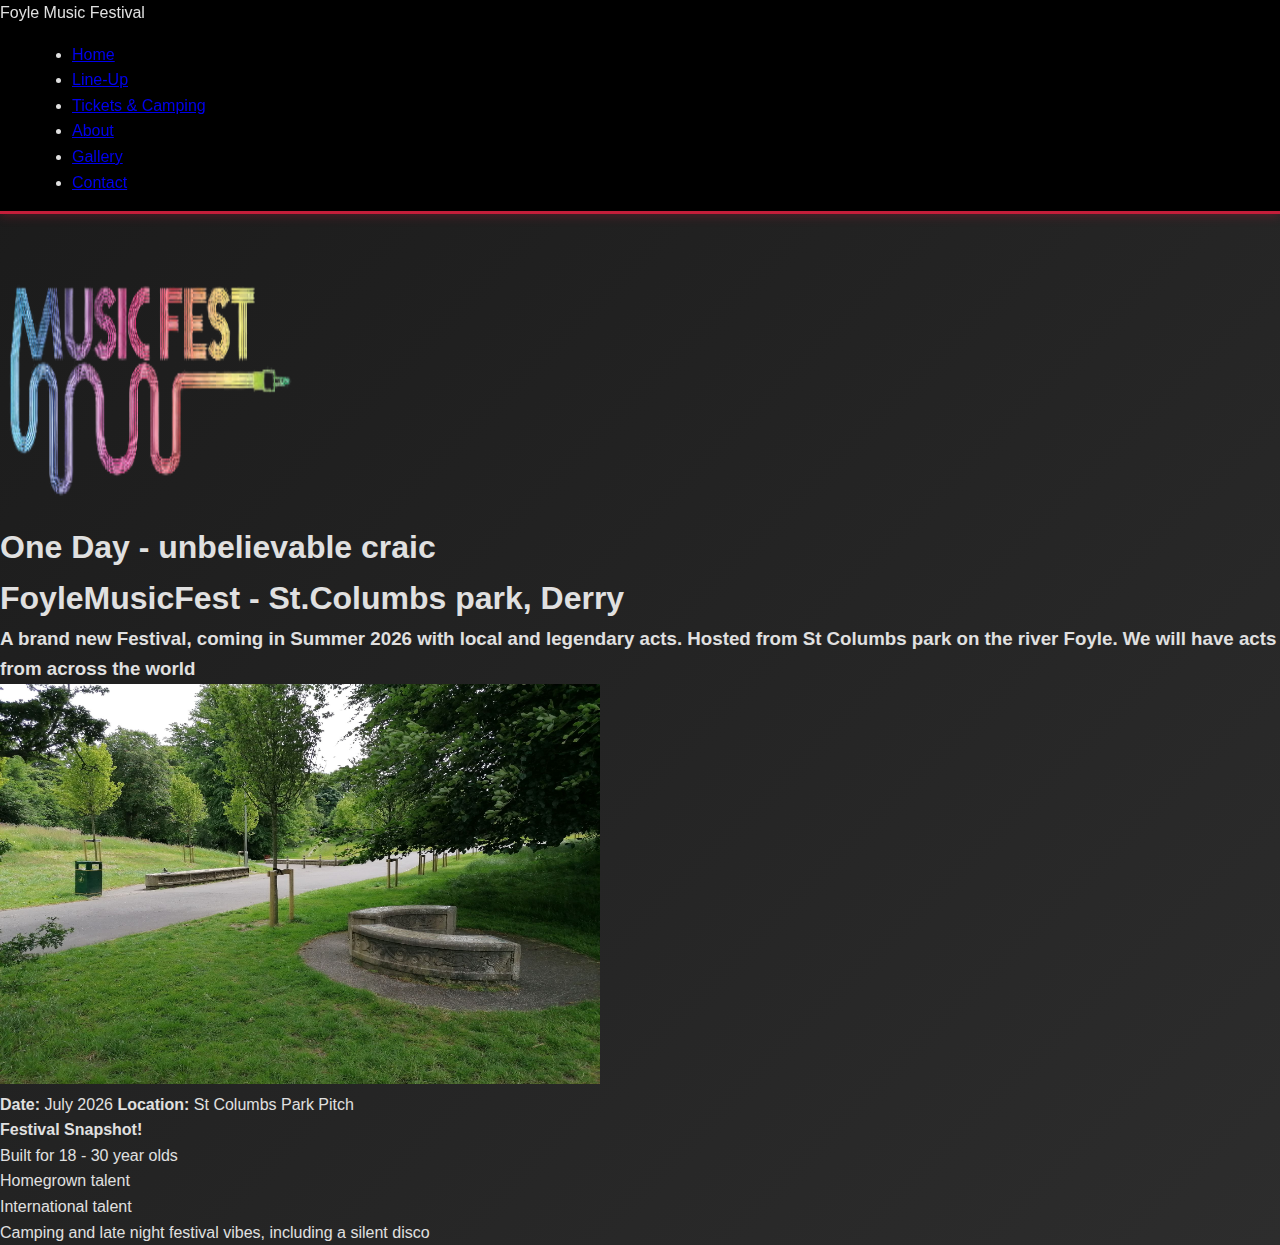
<file: index.html>
<!DOCTYPE html>
<html lang="en">

<head>
    <meta charset="UTF-8">
    <meta name="viewport" content="width=device-width, initial-scale=1.0">
    <title>Foyle Music Festival</title>
    <link rel="stylesheet" href="styles.css">
</head>

<body>

    <header class="site-header">
        <div class="wrapper">
            <div class="brand"> Foyle Music Festival</div>
            <nav class="site-nav">
                <ul>
                    <li><a href="index.html">Home</a></li>
                    <li><a href="lineup.html">Line-Up</a></li>
                    <li><a href="tickets.html">Tickets &amp; Camping</a></li>
                    <li><a href="about.html">About</a></li>
                    <li><a href="gallery.html">Gallery</a></li>
                    <li><a href="contact.html">Contact</a></li>
                </ul>
            </nav>
        </div>
    </header>
    <section class="intro-section">
        <div class="wrapper">
            <img src="images\music-logo.png" alt="Festival banner logo" width="300px" height="300px">
     
        <h1>One Day - unbelievable craic </h1>
        <h1>FoyleMusicFest - St.Columbs park, Derry</h1>
        <h3>A brand new Festival, coming in Summer 2026 with local and legendary acts.
            Hosted from St Columbs park on the river Foyle. We will have acts from
            across the world
        </h3>
        <img src="images\saint-columbs-park-0d-2.jpg" alt="St columbs park, derry" width="600px" height="400px">

        <div class="datelocation">
            <span><strong>Date:</strong> July 2026</span>

            <span><strong>Location:</strong> St Columbs Park Pitch</span>
        </div>

        <div>
            <p><strong> Festival Snapshot!</strong></p>
            <ul>
                <li>Built for 18 - 30 year olds</li>
                <li>Homegrown talent</li>
                <li>International talent</li>
                <li>Camping and late night festival vibes, including a silent disco</li>
            </ul>
        </div>

    </section>
</body>

</html>
</file>
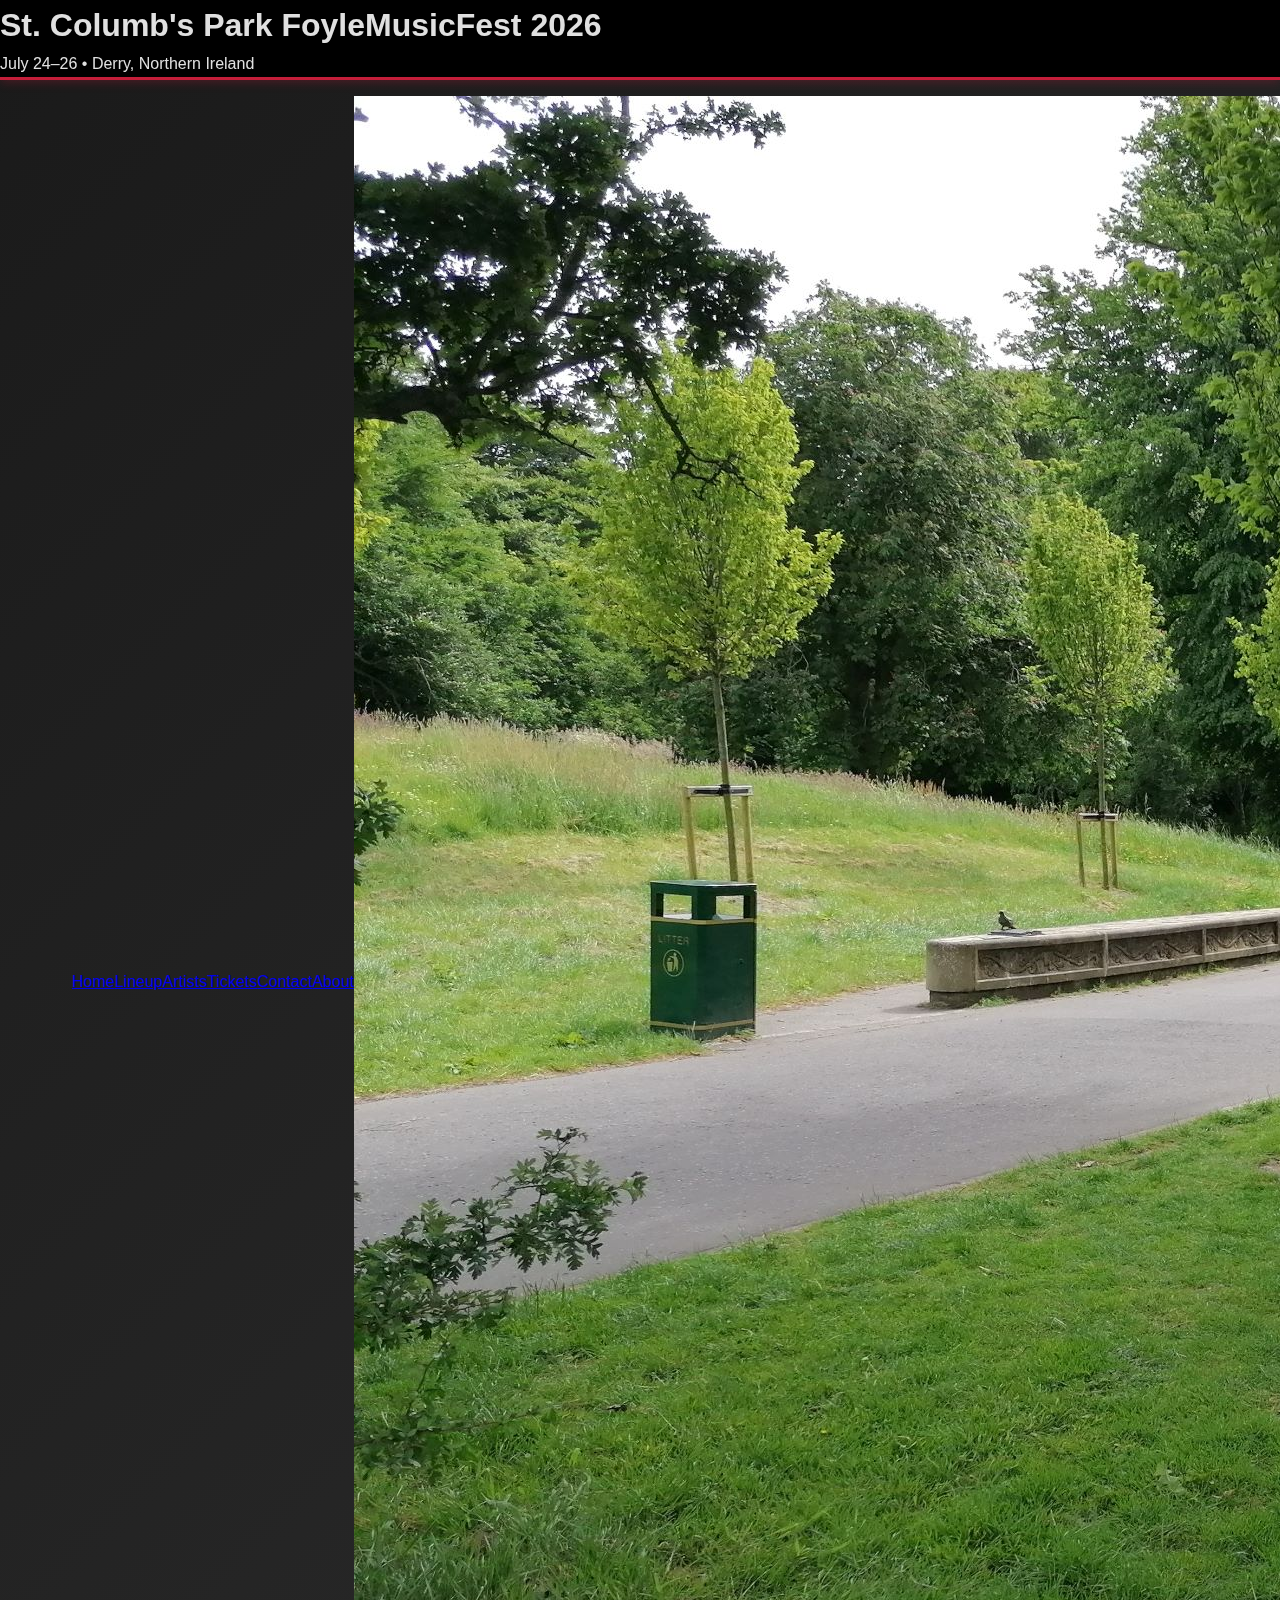
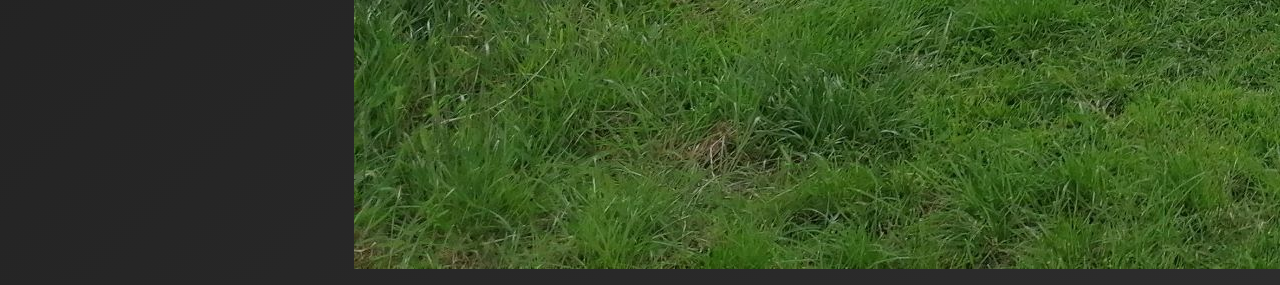
<file: about.html>
<!DOCTYPE html>
<html>
<head>
  <title>St. Columb's Park FoyleMusicFest 2026</title>
  <link rel="stylesheet" href="styles.css">
</head>
<body>

<header>
  <h1>St. Columb's Park FoyleMusicFest 2026</h1>
  <p>July 24–26 • Derry, Northern Ireland</p>
</header>

<nav>
  <a href="MusicFest.HTML">Home</a>
  <a href="lineup.html">Lineup</a>
  <a href="artists.html">Artists</a>
  <a href="tickets.html">Tickets</a>
  <a href="contact.html">Contact</a>
  <a href="about.html">About</a>

<img src="images\saint-columbs-park-0d-2.jpg"

</nav>


</body>
</html>
</file>
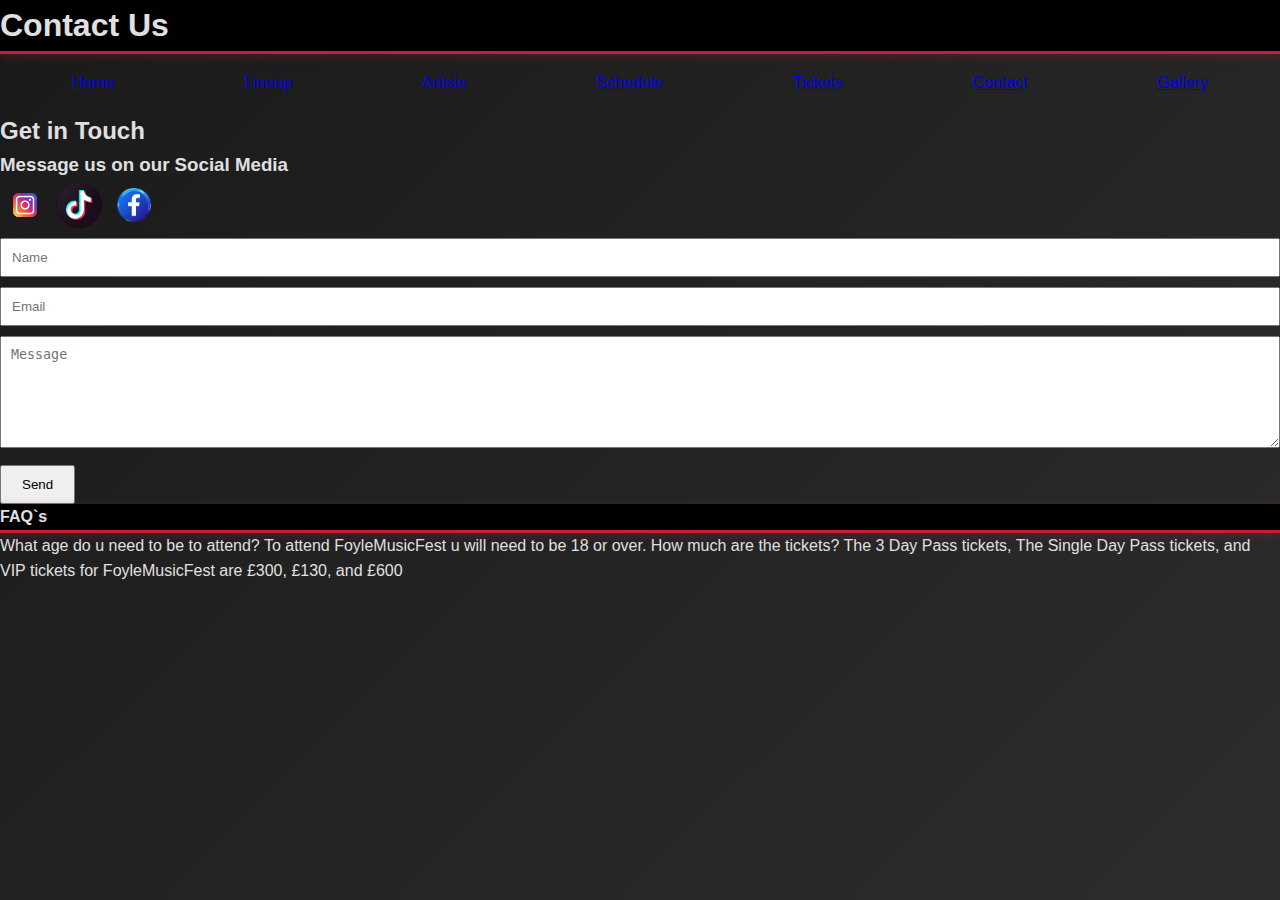
<file: contact.html>
<!DOCTYPE html>
<html lang="en">
<head>
    <meta charset="UTF-8">
    <title>FoyleMusicFest | Contact</title>
    <link rel="stylesheet" href="styles.css">
</head>
<body>

<header><h1>Contact Us</h1></header>

<nav>
    <a href="MusicFest.HTML">Home</a>
    <a href="lineup.html">Lineup</a>
    <a href="artists.html">Artists</a>
    <a href="schedule.html">Schedule</a>
    <a href="tickets.html">Tickets</a>
    <a href="contact.html">Contact</a>
    <a href="gallery.html">Gallery</a>
</nav>

<div class="container">
    <h2>Get in Touch</h2>
    
    <h3>Message us on our Social Media</h3>
    
    <img src=images\pngtree-instagram-icon-collection-png-image_2144995-removebg-preview.png alt=Instagram width="50px" height="50px">

    <img src=images\youtube-live-logo-png-clipart-thumbnail-removebg-preview.png alt=Tiktok width="50px" height="50px">

    <img src=images\6e6d61407e6c42e4e237c1cee702692b-removebg-preview.png alt=Facebook width="50px" height="50px">

    <form>
        <input type="text" placeholder="Name" style="width:100%;padding:10px;margin-bottom:10px;">
        <input type="email" placeholder="Email" style="width:100%;padding:10px;margin-bottom:10px;">
        <textarea placeholder="Message" rows="6" style="width:100%;padding:10px;"></textarea>
        <button style="margin-top:10px;padding:10px 20px;">Send</button>

        <header><h4>FAQ`s</h4></header>
        What age do u need to be to attend?
        To attend FoyleMusicFest u will need to be 18 or over.

        How much are the tickets?
        The 3 Day Pass tickets, The Single Day Pass tickets, and VIP tickets for FoyleMusicFest are £300, £130, and £600




    </form>
</div>

</body>
</html>
</file>
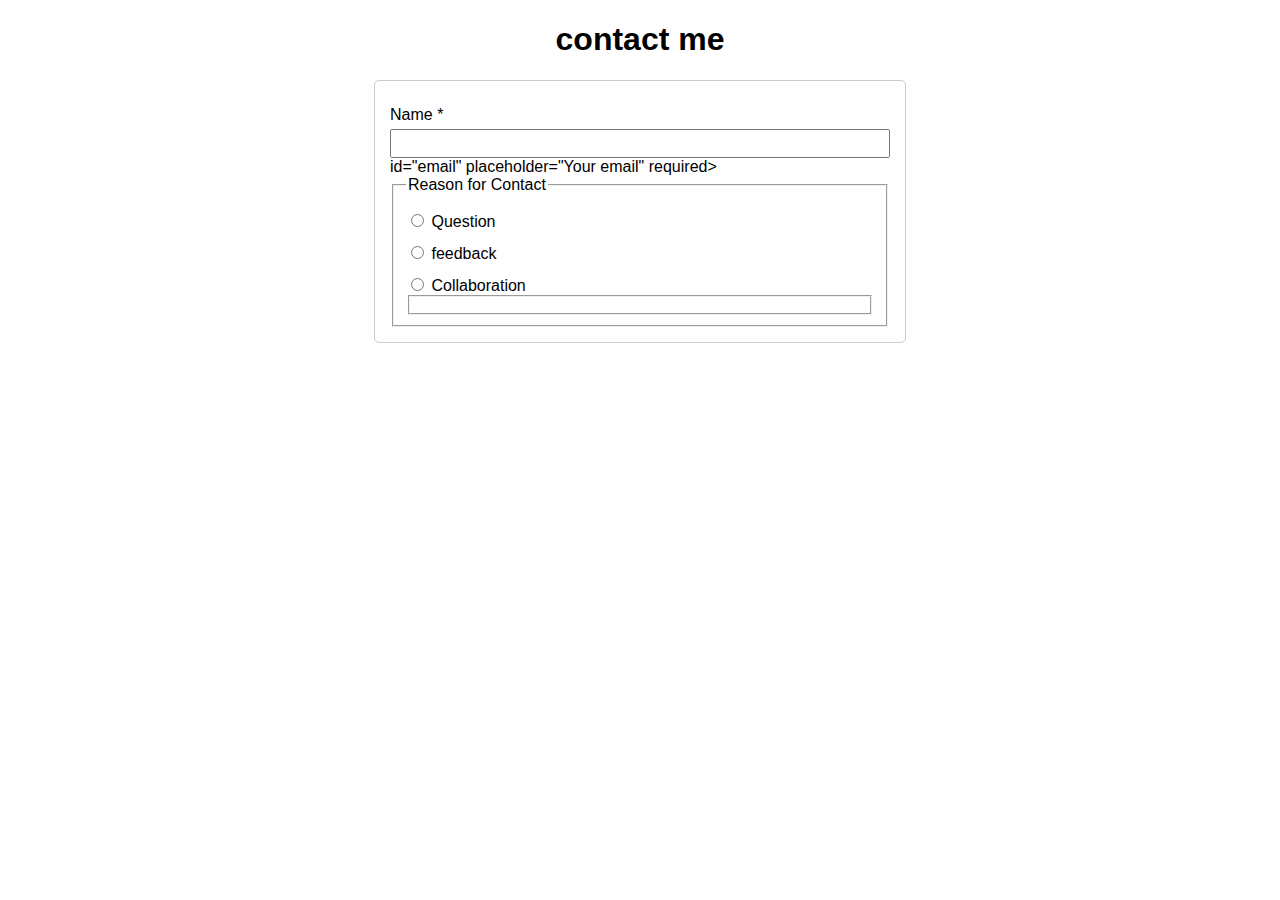
<file: ContactForm.html>
<!DOCTYPE html>
<html lang="en">
<head>
    <meta charset="UTF-8">
    <meta name="viewport" content="width=device-width, initial-scale=1.0">
    <title>Document</title>
</head>

<body>

<h1>contact me</h1>

<form action="#" method="get">

<div>

     <label for="name"> Name *</label>
     
     <input type="text"> id="email" placeholder="Your email" required>

</div>

<fieldset>
    
    <legend> Reason for Contact</legend>
    <label><input type="radio" name="reason" value="question" required> Question </label>
    <label><input type="radio" name="reason" value="feedback" required> feedback </label>
    <label><input type="radio" name="reason" value="collaboration" required> Collaboration </label>

<fieldset>

</form>
<link rel="stylesheet" href="contactform.css">
</body>

</html>
</file>
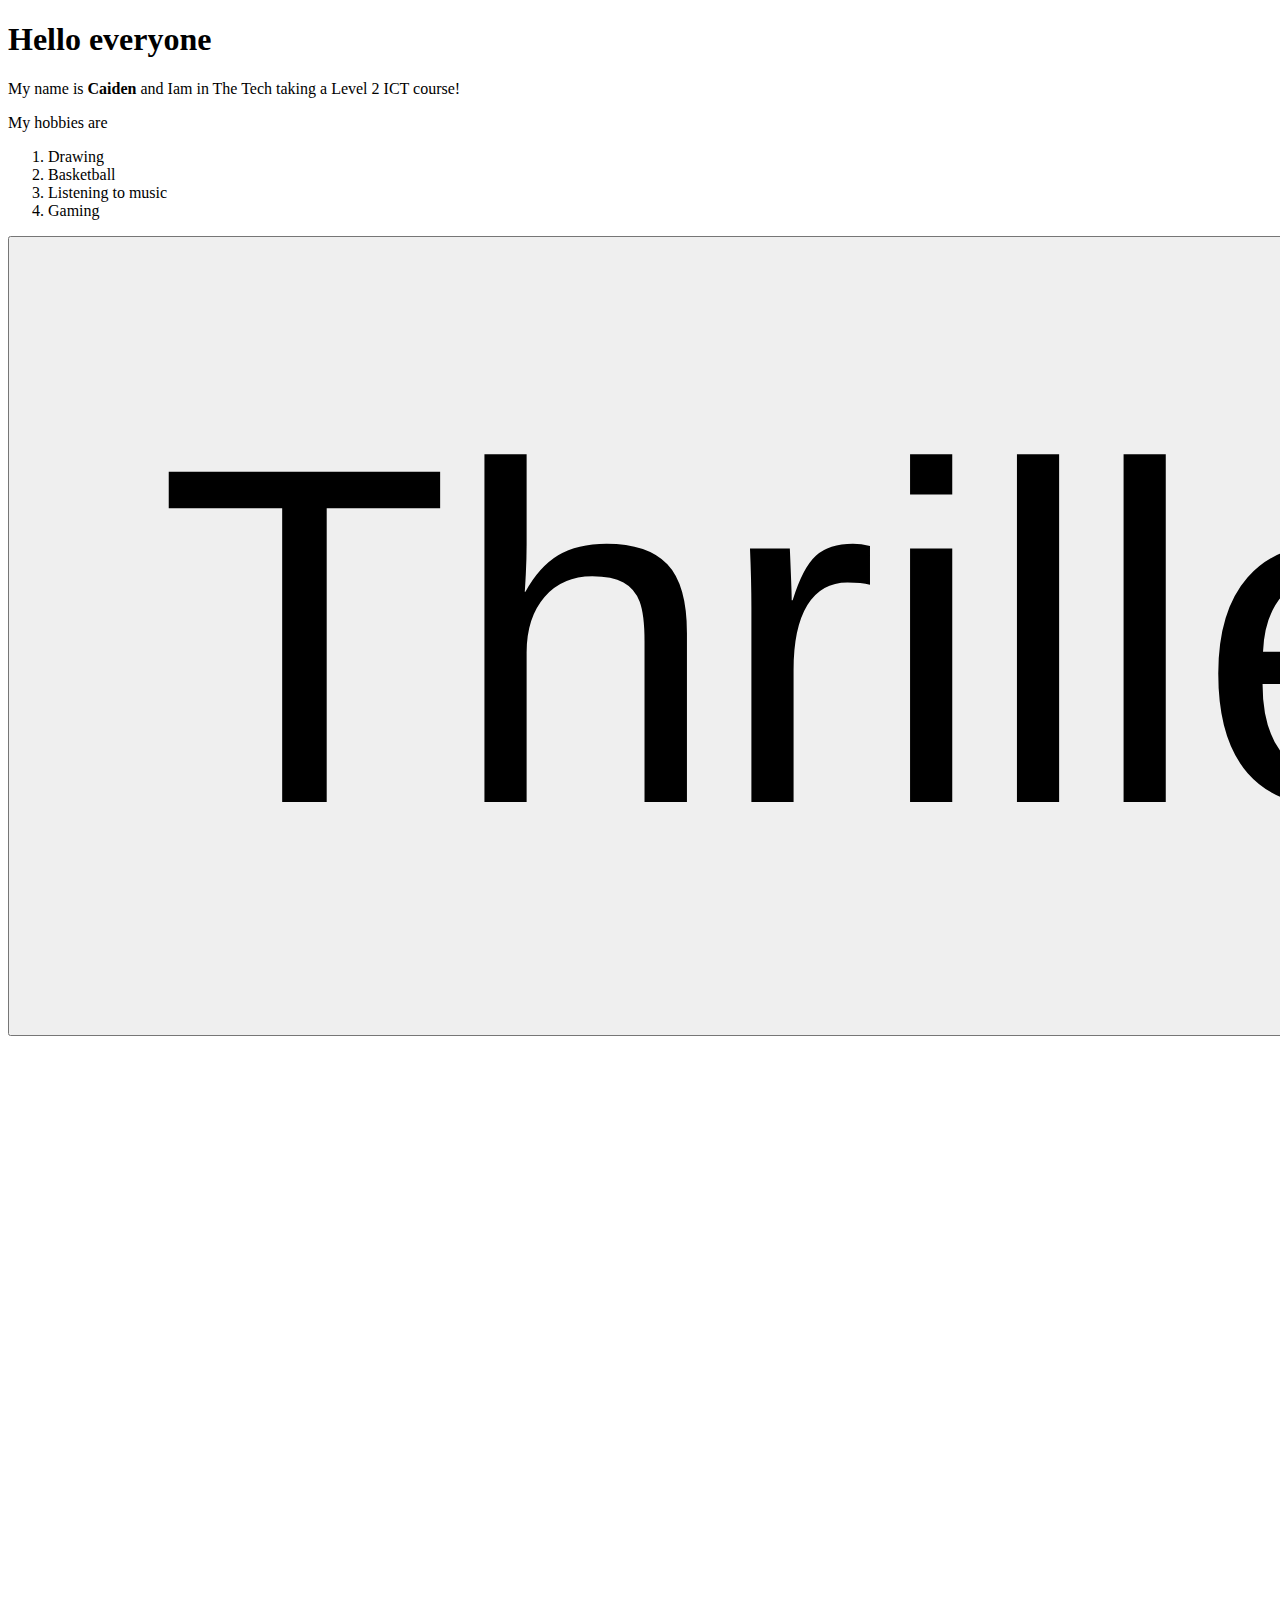
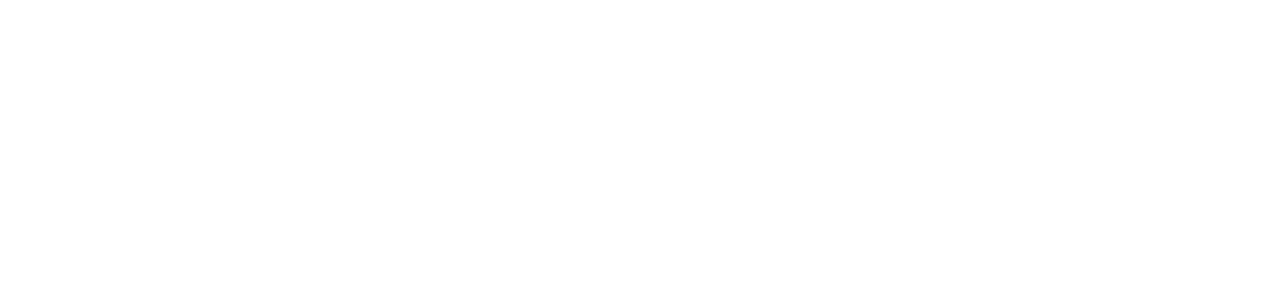
<file: Holiday.html>
<!DOCTYPE html>

<html lang="en">

<head>

    <meta charset="UTF-8">

    <meta name="viewport" content="width=device-width, initial-scale=1.0">

    <title>Holiday</title>

</head>

<body>

    <h1>Hello everyone</h1>

    <p>My name is <strong>Caiden</strong> and Iam in The Tech taking a Level 2 ICT course!

    <p>My hobbies are</p>

    <ol>
        <li>Drawing</li>
        <li>Basketball</li>
        <li>Listening to music</li>
        <li>Gaming</li>
    </ol>

    <button onclick="location.href='https://youtu.be/4V90AmXnguw?si=7os6XBvMNusdSUsv'" type="button" style="width: 1900px;height: 800px;font-size: 3000%;">Thriller!</button>
   <iframe width="1132" height="849" src="https://www.youtube.com/embed/kOGzBZb05i4?list=RDkOGzBZb05i4" title="MICHAEL JACKSON - Thriller (Music Non Stop Version) (HD)" frameborder="0" allow="accelerometer; autoplay; clipboard-write; encrypted-media; gyroscope; picture-in-picture; web-share" referrerpolicy="strict-origin-when-cross-origin" allowfullscreen></iframe>
    

</body>

</html>
</file>
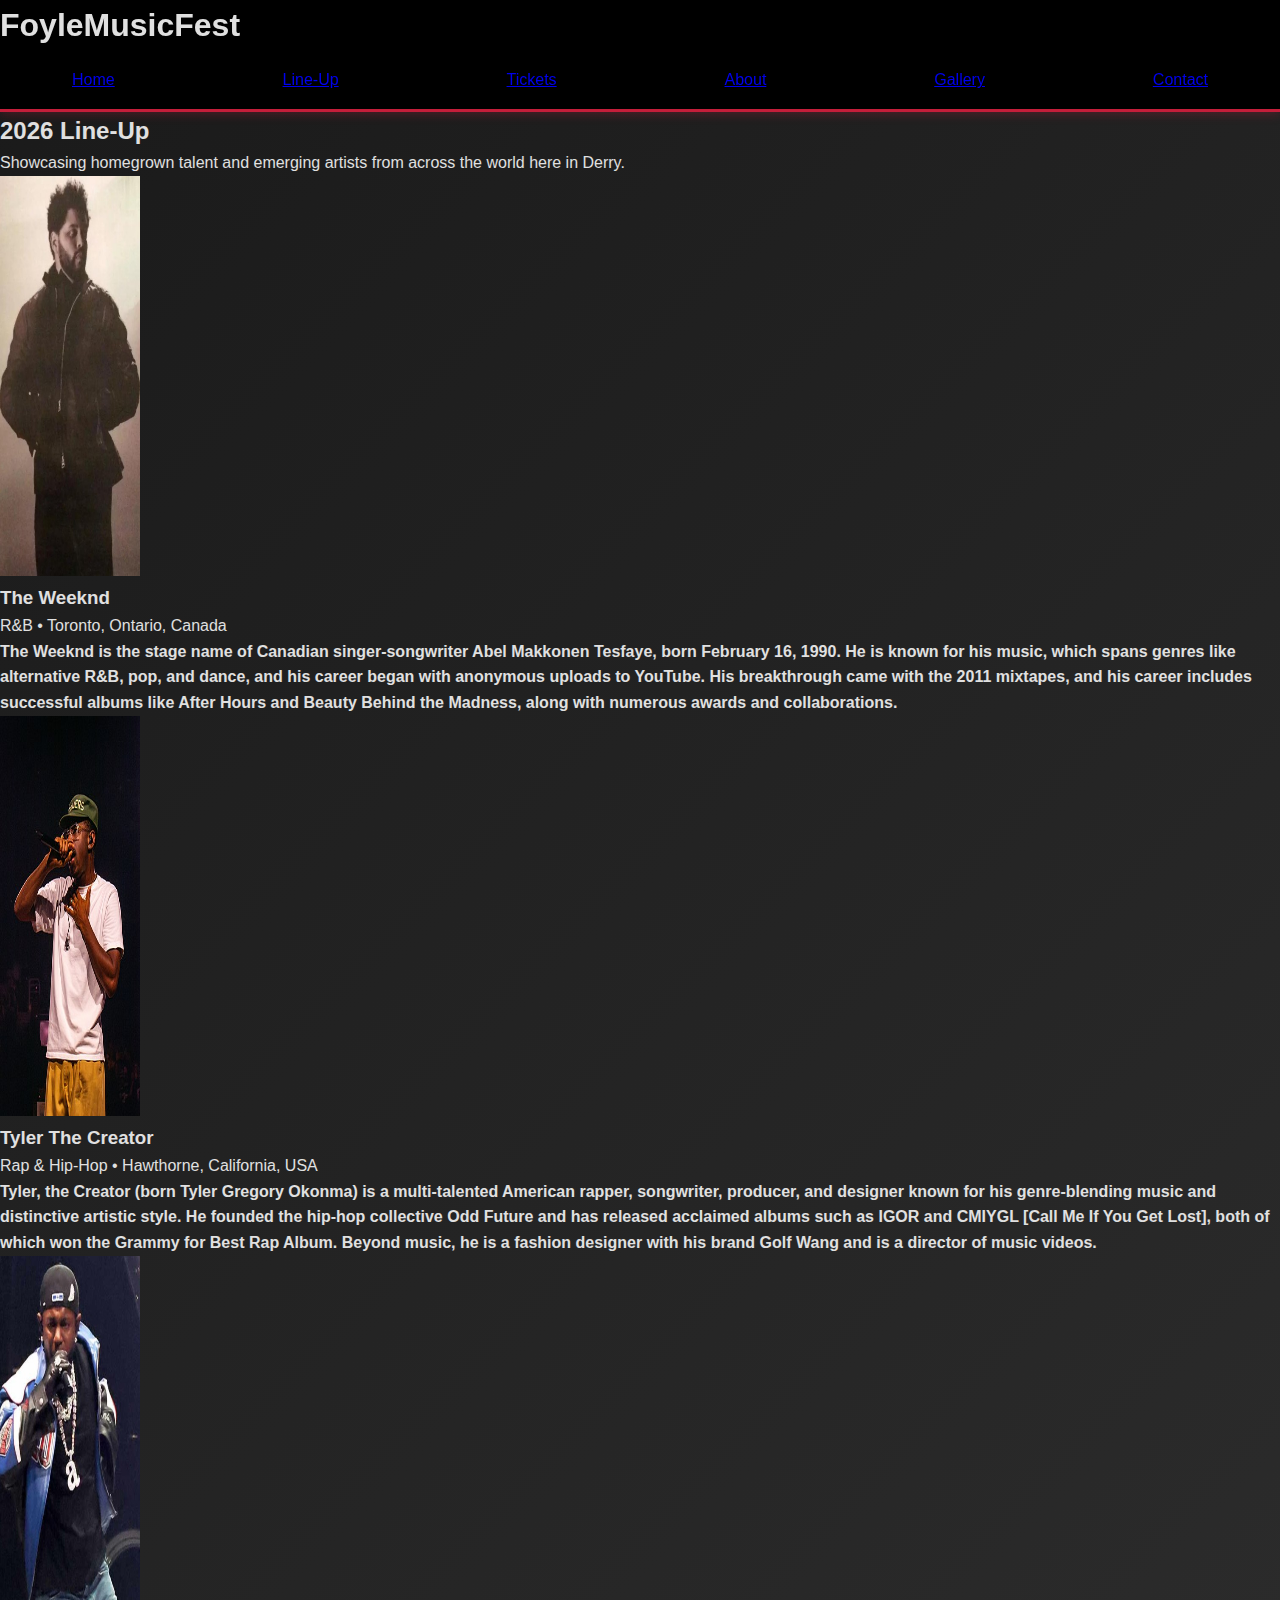
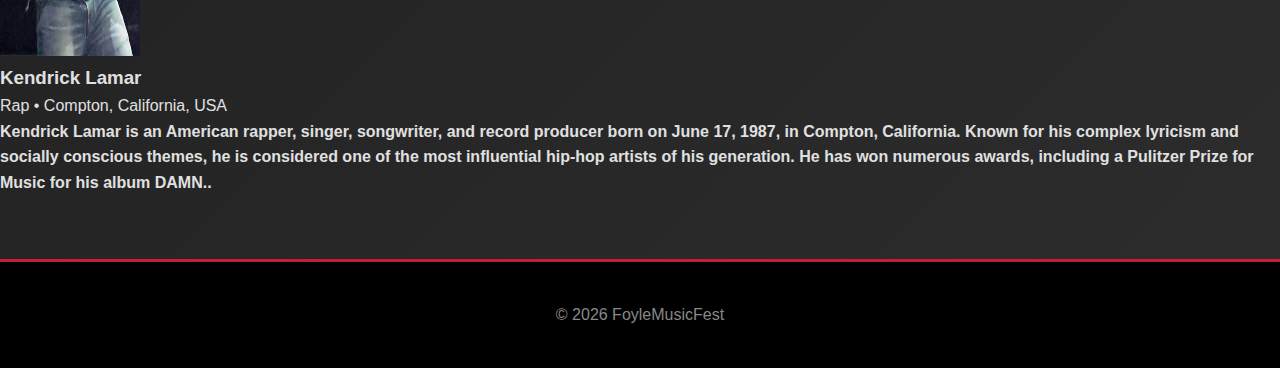
<file: lineup.html>
<!doctype html>
<html lang="en">
<head>
  <meta charset="utf-8">
  <meta name="viewport" content="width=device-width,initial-scale=1">
  <title>FoyleMusicFest — Line-Up</title>
  <link rel="stylesheet" href="styles.css">
</head>
 
<body>
  <header class="header">
    <div class="container">
      <h1 class="logo">FoyleMusicFest</h1>
      <nav>
        <a href="Musicfest.HTML">Home</a>
        <a href="lineup.html">Line-Up</a>
        <a href="Ticket.html">Tickets</a>
        <a href="about.html">About</a>
        <a href="gallary.html">Gallery</a>
        <a href="Contact.html">Contact</a>
      </nav>
    </div>
  </header>
 
  <section class="container lineup-intro">
    <h2>2026 Line-Up</h2>
    <p>Showcasing homegrown talent and emerging artists from across the world here in Derry.</p>
  </section>
 
  <section class="container lineup-grid">
 
    <div class="artist-card">
      <img src="images\weeknd.jpg" height="400px" width="140px" alt="Artist 1">
      <h3>The Weeknd</h3>
      <p>R&B • Toronto, Ontario, Canada</p>
 
     
      <h4>The Weeknd is the stage name of Canadian singer-songwriter Abel Makkonen Tesfaye, born February 16, 1990. He is known for his music, which spans genres like alternative R&B, pop, and dance, and his career began with anonymous uploads to YouTube. His breakthrough came with the 2011 mixtapes, and his career includes successful albums like After Hours and Beauty Behind the Madness, along with numerous awards and collaborations. 
        </h4>
    </div>
 
    <div class="artist-card">
      <img src="images\Tyler_The_Creator_Toronto_2025.jpg" height="400px" width="140px" alt="Artist 2">
      <h3>Tyler The Creator</h3>
      <p>Rap & Hip-Hop • Hawthorne, California, USA</p>
 
      <h4>Tyler, the Creator (born Tyler Gregory Okonma) is a multi-talented American rapper, songwriter, producer, and designer known for his genre-blending music and distinctive artistic style. He founded the hip-hop collective Odd Future and has released acclaimed albums such as IGOR and CMIYGL [Call Me If You Get Lost], both of which won the Grammy for Best Rap Album. Beyond music, he is a fashion designer with his brand Golf Wang and is a director of music videos.  </h4>
    </div>
 
    <div class="artist-card">
      <img src="images\kendrick.jpg" height="400px" width="140px" alt= "Artist 3">
      <h3>Kendrick Lamar</h3>
      <p>Rap • Compton, California, USA</p>
 
      <h4>Kendrick Lamar is an American rapper, singer, songwriter, and record producer born on June 17, 1987, in Compton, California. Known for his complex lyricism and socially conscious themes, he is considered one of the most influential hip-hop artists of his generation. He has won numerous awards, including a Pulitzer Prize for Music for his album DAMN..  </h4>
    </div>
  </section>
 
  <footer class="site-footer">
    <p>© 2026 FoyleMusicFest</p>
  </footer>
</body>
</html>
</file>
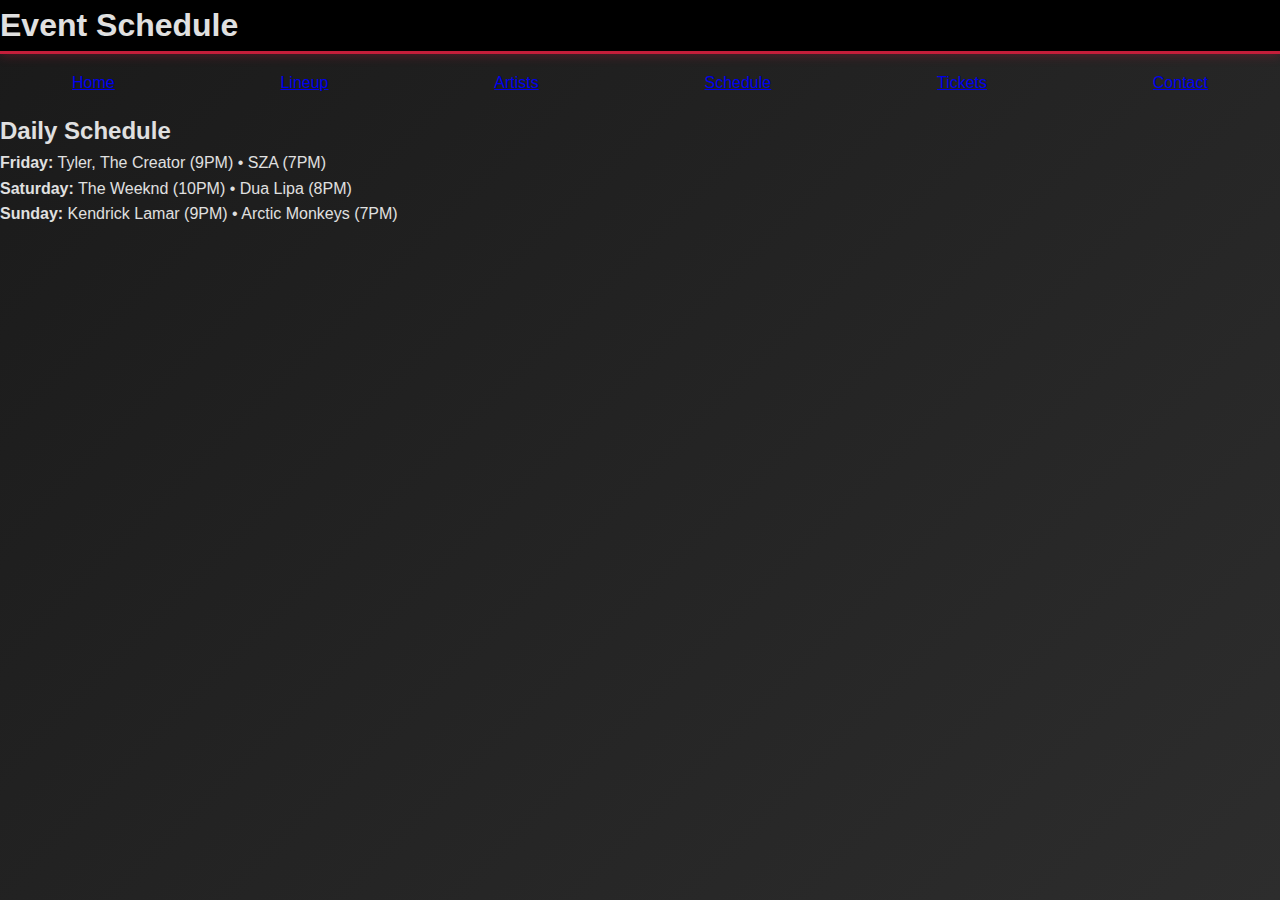
<file: schedule.html>
<!DOCTYPE html>
<html lang="en">
<head>
    <meta charset="UTF-8">
    <title>FoyleMusicFest | Schedule</title>
    <link rel="stylesheet" href="styles.css">
</head>
<body>

<header><h1>Event Schedule</h1></header>

<nav>
    <a href="MusicFest.HTML">Home</a>
    <a href="lineup.html">Lineup</a>
    <a href="artists.html">Artists</a>
    <a href="schedule.html">Schedule</a>
    <a href="tickets.html">Tickets</a>
    <a href="contact.html">Contact</a>
</nav>

<div class="container">
    <h2>Daily Schedule</h2>
    <p><strong>Friday:</strong> Tyler, The Creator (9PM) • SZA (7PM)</p>
    <p><strong>Saturday:</strong> The Weeknd (10PM) • Dua Lipa (8PM)</p>
    <p><strong>Sunday:</strong> Kendrick Lamar (9PM) • Arctic Monkeys (7PM)</p>
</div>

</body>
</html>
</file>
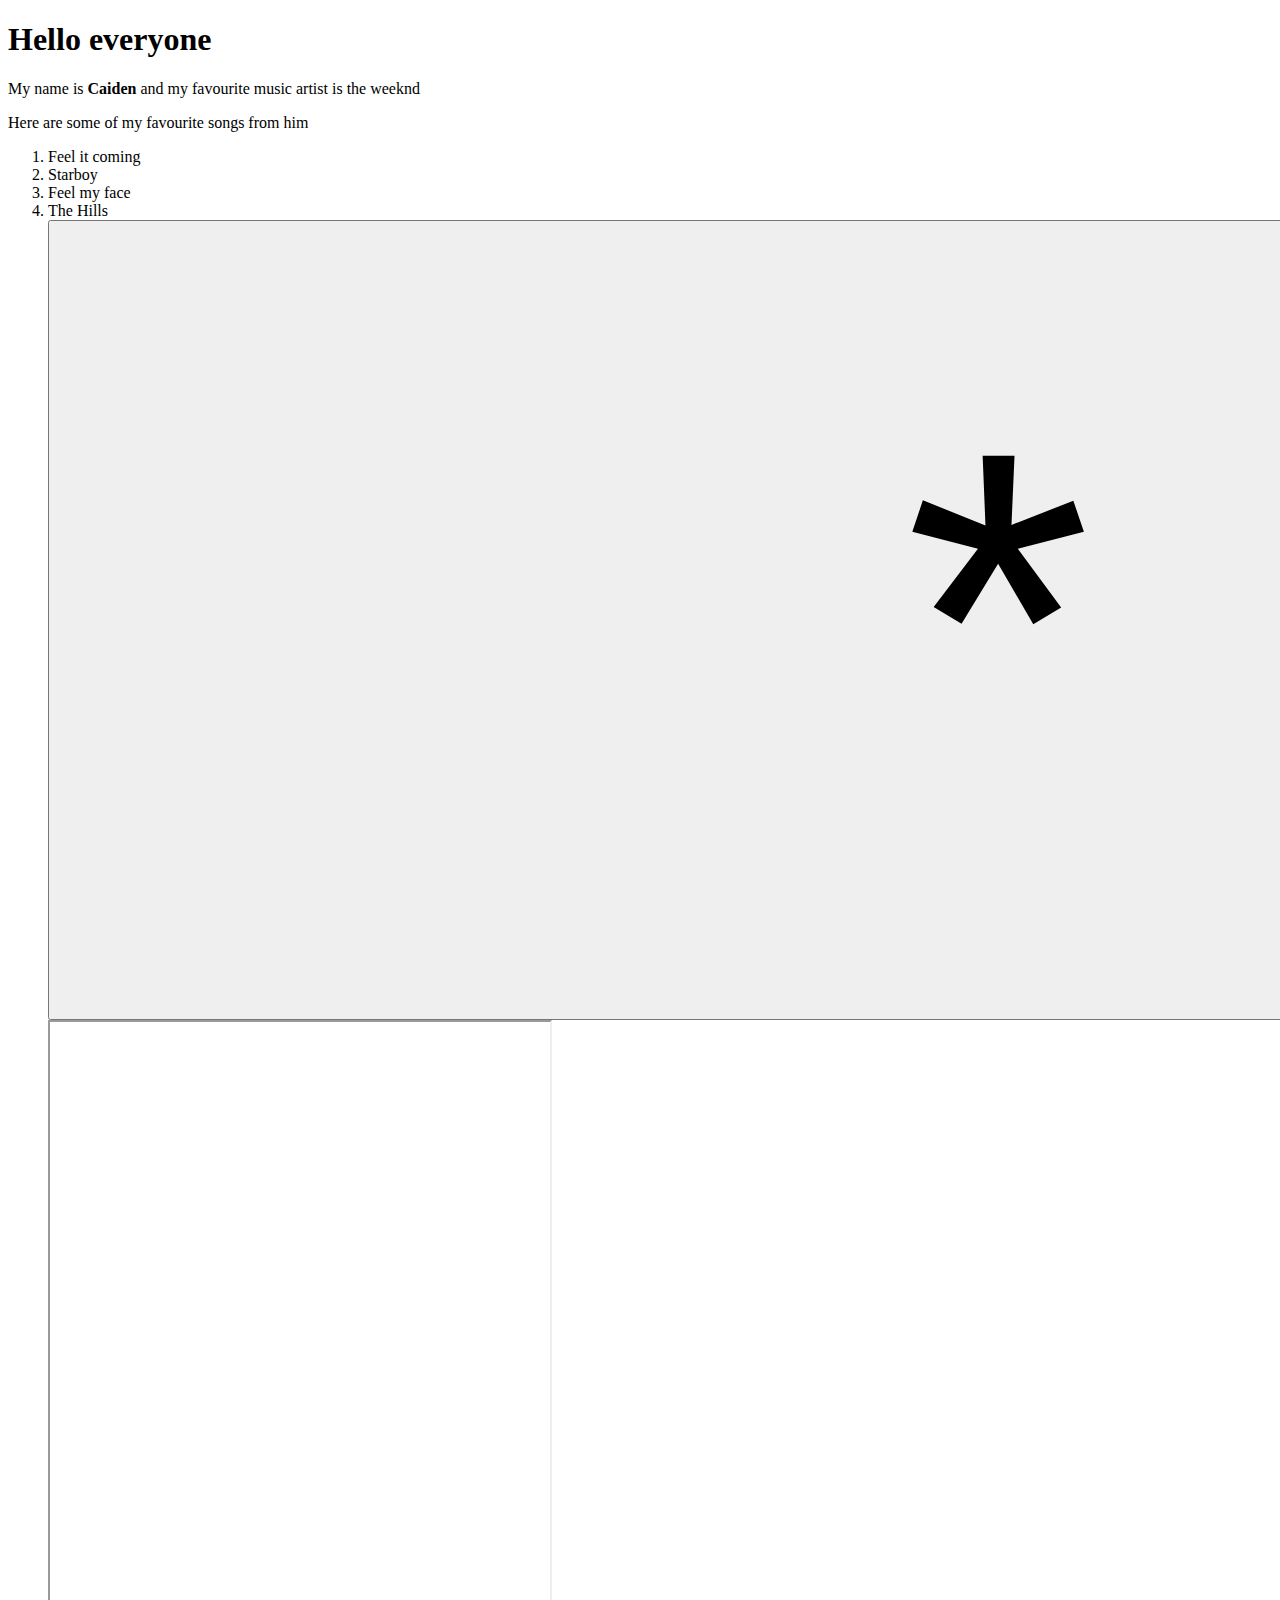
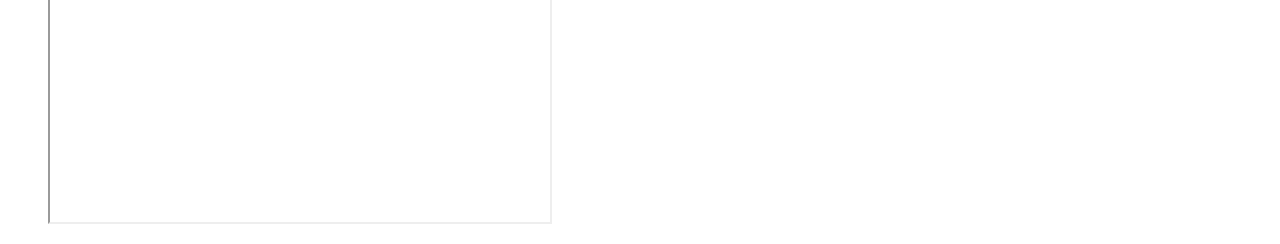
<file: The Weeknd.Html>
<!DOCTYPE html>

<html lang="en">

<head>

    <meta charset="UTF-8">

    <meta name="viewport" content="width=device-width, initial-scale=1.0">

    <title>MyFavouriteArtist</title>

     <h1>Hello everyone</h1>

    <p>My name is <strong>Caiden</strong> and my favourite music artist is the weeknd

    <p>Here are some of my favourite songs from him </p>

    <ol>
        <li>Feel it coming</li>
        <li>Starboy</li>
        <li>Feel my face</li>
        <li>The Hills</li>

        <button onclick="location.href='https://youtu.be/34Na4j8AVgA?si=CAGm_nf1X61sjW77'" type="button" style="width: 1900px;height: 800px; font-size: 3000%;">*</button>
        <iframe width="500" height="800" src="https://www.youtube.com/embed/34Na4j8AVgA?list=RD34Na4j8AVgA" title="The Weeknd - Starboy ft. Daft Punk" frameborder="1" allow="accelerometer; autoplay; clipboard-write; encrypted-media; gyroscope; picture-in-picture; web-share" referrerpolicy="strict-origin-when-cross-origin" allowfullscreen></iframe>
        

   


    

</head>

<body>
</file>
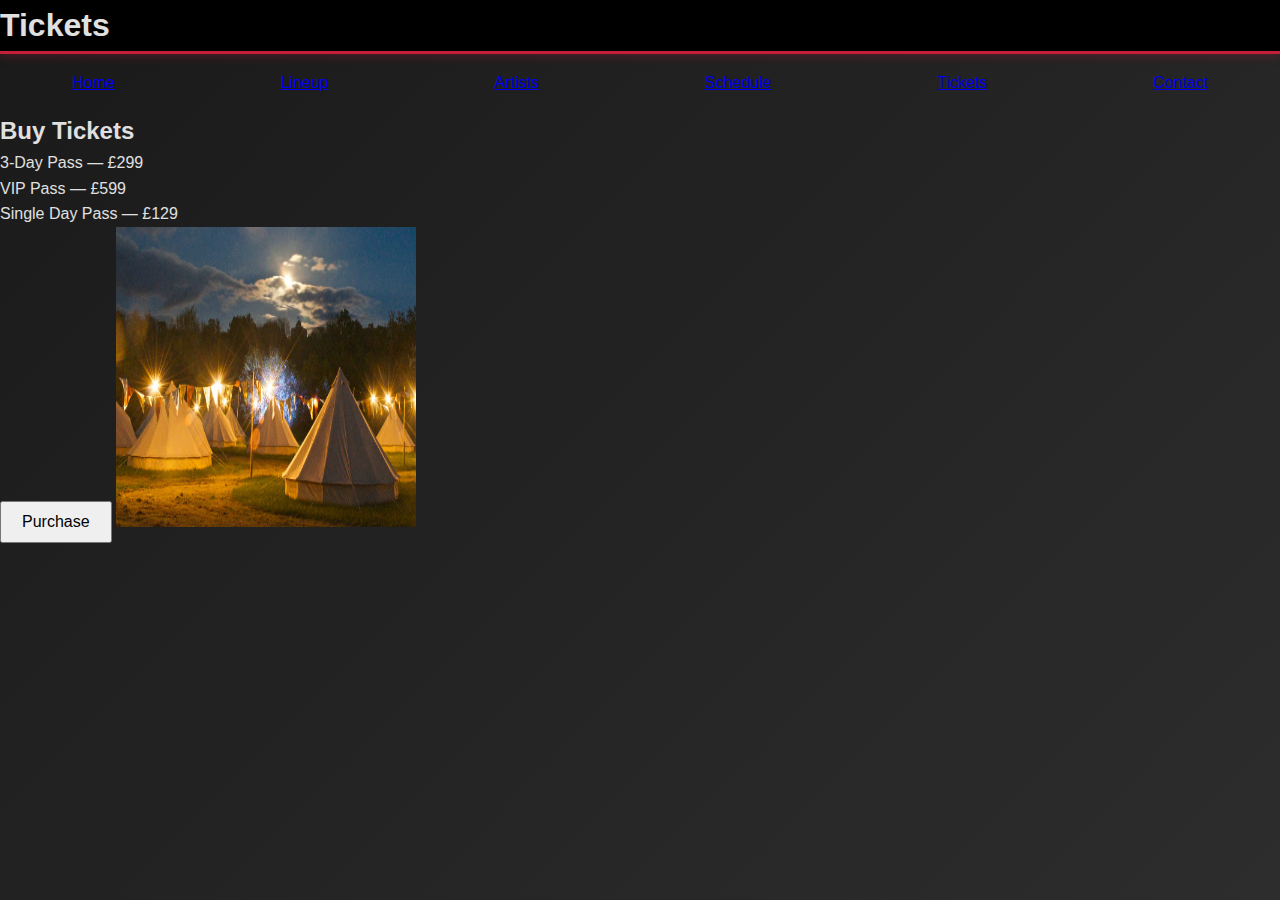
<file: tickets.html>
<!DOCTYPE html>
<html lang="en">
<head>
    <meta charset="UTF-8">
    <title>FoyleMusicFest | Tickets</title>
    <link rel="stylesheet" href="styles.css">
</head>
<body>

<header><h1>Tickets</h1></header>

<nav>
    <a href="MusicFest.HTML">Home</a>
    <a href="lineup.html">Lineup</a>
    <a href="artists.html">Artists</a>
    <a href="schedule.html">Schedule</a>
    <a href="tickets.html">Tickets</a>
    <a href="contact.html">Contact</a>
</nav>

<div class="container">
    <h2>Buy Tickets</h2>
    <p>3-Day Pass — £299</p>
    <p>VIP Pass — £599</p>
    <p>Single Day Pass — £129</p>
    <button style="padding:10px 20px; font-size:16px;">Purchase</button>

    <img src="images\bellhouseoverview.jpg"alt="Buy tickets and camp at the festival to see your favourite artists" width="300px" height="300px">
</div>

</body>
</html>
</file>
<file: styles.css>
/* Remove default margins and padding */
* {
    margin: 0;
    padding: 0;
    box-sizing: border-box;
}

/* Base font and color settings */
body {
    font-family: Arial, Helvetica, sans-serif;
    line-height: 1.6;
    color: #e0e0e0;
    background-color: #1a1a1a;
    background-image: linear-gradient(135deg, #1a1a1a 0%, #2d2d2d 100%);
    min-height: 100vh;
}

/* ========================================
   HEADER & NAVIGATION
   ======================================== */

header {
    background-color: #000000;
    border-bottom: 3px solid #c41e3a;
    position: sticky;
    top: 0;
    z-index: 100;
    box-shadow: 0 2px 10px rgba(196, 30, 58, 0.3);
}

nav {
    max-width: 1200px;
    margin: 0 auto;
    display: flex;
    justify-content: space-between;
    align-items: center;
    padding: 1rem 2rem;
}

/* Logo styling */
.logo h1 {
    color: #ffffff;
    font-size: 1.8rem;
    letter-spacing: 4px;
    font-weight: bold;
    text-shadow: 2px 2px 4px #c41e3a;
}

/* Navigation links */
.nav-links {
    list-style: none;
    display: flex;
    gap: 2rem;
}

.nav-links a {
    color: #ffffff;
    text-decoration: none;
    font-weight: bold;
    padding: 0.5rem 1rem;
    transition: all 0.3s ease;
    border-bottom: 2px solid transparent;
}

/* Hover effect for nav links */
.nav-links a:hover {
    color: #c41e3a;
    border-bottom: 2px solid #c41e3a;
}

/* Active page indicator */
.nav-links a.active {
    color: #c41e3a;
    border-bottom: 2px solid #c41e3a;
}

/* ========================================
   MAIN CONTENT CONTAINER
   ======================================== */

main {
    max-width: 1200px;
    margin: 0 auto;
    padding: 2rem;
}

/* ========================================
   HERO SECTION (Home Page)
   ======================================== */

.hero {
    background: linear-gradient(135deg, #2d2d2d 0%, #1a1a1a 100%);
    border: 2px solid #c41e3a;
    border-radius: 10px;
    padding: 3rem;
    margin-bottom: 3rem;
    text-align: center;
    box-shadow: 0 4px 20px rgba(196, 30, 58, 0.2);
}

.hero-content h2 {
    font-size: 2.5rem;
    color: #ffffff;
    margin-bottom: 1rem;
    text-transform: uppercase;
    letter-spacing: 2px;
}

.tagline {
    font-size: 1.5rem;
    color: #c41e3a;
    font-weight: bold;
    margin-bottom: 1.5rem;
}

.intro-text {
    font-size: 1.1rem;
    line-height: 1.8;
    max-width: 800px;
    margin: 0 auto;
}

/* ========================================
   ABOUT SECTION (Home Page)
   ======================================== */

.about {
    margin-bottom: 3rem;
}

.about h2 {
    text-align: center;
    font-size: 2rem;
    color: #ffffff;
    margin-bottom: 2rem;
    text-transform: uppercase;
    letter-spacing: 2px;
}

.about-content {
    display: grid;
    grid-template-columns: repeat(auto-fit, minmax(250px, 1fr));
    gap: 2rem;
}

/* Info cards with hover effect */
.info-card {
    background-color: #2d2d2d;
    border: 2px solid #444444;
    border-radius: 8px;
    padding: 2rem;
    text-align: center;
    transition: all 0.3s ease;
}

.info-card:hover {
    border-color: #c41e3a;
    transform: translateY(-5px);
    box-shadow: 0 6px 20px rgba(196, 30, 58, 0.3);
}

.info-card h3 {
    color: #c41e3a;
    font-size: 1.5rem;
    margin-bottom: 1rem;
}

/* ========================================
   FACTS SECTION (Home Page)
   ======================================== */

.facts {
    background-color: #2d2d2d;
    border-left: 4px solid #c41e3a;
    border-radius: 8px;
    padding: 2rem;
    margin-bottom: 3rem;
}

.facts h2 {
    color: #ffffff;
    margin-bottom: 1.5rem;
    font-size: 1.8rem;
}

.facts-list {
    list-style: none;
}

.facts-list li {
    padding: 0.8rem 0;
    padding-left: 2rem;
    border-bottom: 1px solid #444444;
    position: relative;
}

/* Custom bullet points */
.facts-list li::before {
    content: "▶";
    color: #c41e3a;
    position: absolute;
    left: 0;
    font-size: 0.8rem;
}

.facts-list li:last-child {
    border-bottom: none;
}

/* ========================================
   PAGE HEADER (All Pages)
   ======================================== */

.page-header {
    text-align: center;
    margin-bottom: 3rem;
    padding-bottom: 2rem;
    border-bottom: 3px solid #c41e3a;
}

.page-header h2 {
    font-size: 2.5rem;
    color: #ffffff;
    margin-bottom: 0.5rem;
    text-transform: uppercase;
    letter-spacing: 2px;
}

.page-header p {
    font-size: 1.2rem;
    color: #c41e3a;
}

/* ========================================
   BAND MEMBERS GRID (Members Page)
   ======================================== */

.members-grid {
    display: grid;
    grid-template-columns: repeat(auto-fit, minmax(280px, 1fr));
    gap: 2rem;
    margin-bottom: 3rem;
}

/* Individual member card */
.member-card {
    background-color: #2d2d2d;
    border: 2px solid #444444;
    border-radius: 10px;
    padding: 2rem;
    transition: all 0.3s ease;
}

.member-card:hover {
    border-color: #c41e3a;
    transform: scale(1.03);
    box-shadow: 0 8px 25px rgba(196, 30, 58, 0.4);
}

/* Placeholder for member images */
.member-image {
    margin-bottom: 1.5rem;
}

.placeholder-image {
    width: 100%;
    height: 200px;
    background: linear-gradient(135deg, #3d3d3d 0%, #2d2d2d 100%);
    border: 3px solid #c41e3a;
    border-radius: 8px;
    display: flex;
    justify-content: center;
    align-items: center;
    font-size: 3rem;
    color: #c41e3a;
    font-weight: bold;
}

.member-card h3 {
    color: #ffffff;
    font-size: 1.5rem;
    margin-bottom: 0.5rem;
}

.role {
    color: #c41e3a;
    font-weight: bold;
    font-size: 1.1rem;
    margin-bottom: 1rem;
}

.bio {
    margin-bottom: 1rem;
    line-height: 1.8;
}

.member-details {
    list-style: none;
    margin-top: 1rem;
    padding-top: 1rem;
    border-top: 1px solid #444444;
}

.member-details li {
    padding: 0.3rem 0;
}

.member-details strong {
    color: #c41e3a;
}

/* ========================================
   FORMER MEMBERS (Members Page)
   ======================================== */

.former-members {
    background-color: #2d2d2d;
    border-radius: 10px;
    padding: 2rem;
    margin-bottom: 3rem;
}

.former-members h2 {
    color: #ffffff;
    font-size: 2rem;
    margin-bottom: 1.5rem;
    text-align: center;
}

.former-list {
    display: grid;
    grid-template-columns: repeat(auto-fit, minmax(250px, 1fr));
    gap: 1.5rem;
}

.former-member {
    background-color: #1a1a1a;
    padding: 1.5rem;
    border-left: 3px solid #c41e3a;
    border-radius: 5px;
}

.former-member h4 {
    color: #c41e3a;
    margin-bottom: 0.5rem;
    font-size: 1.2rem;
}

/* ========================================
   DISCOGRAPHY TABLE (Discography Page)
   ======================================== */

.discography-section {
    margin-bottom: 3rem;
    overflow-x: auto;
}

.albums-table {
    width: 100%;
    border-collapse: collapse;
    background-color: #2d2d2d;
    border-radius: 10px;
    overflow: hidden;
}

.albums-table thead {
    background-color: #c41e3a;
    color: #ffffff;
}

.albums-table th {
    padding: 1rem;
    text-align: left;
    font-size: 1.1rem;
    font-weight: bold;
    text-transform: uppercase;
    letter-spacing: 1px;
}

.albums-table td {
    padding: 1rem;
    border-bottom: 1px solid #444444;
}

.albums-table tbody tr {
    transition: background-color 0.3s ease;
}

/* Hover effect for table rows */
.albums-table tbody tr:hover {
    background-color: #3d3d3d;
}

/* Highlighted rows for important albums */
.highlight-row {
    background-color: #3d3d3d;
    font-weight: bold;
}

.album-title {
    color: #c41e3a;
    font-weight: bold;
    font-size: 1.1rem;
}

/* ========================================
   MUSICAL ERAS (Discography Page)
   ======================================== */

.eras {
    background-color: #2d2d2d;
    border-radius: 10px;
    padding: 2rem;
    margin-bottom: 3rem;
}

.eras h2 {
    color: #ffffff;
    font-size: 2rem;
    margin-bottom: 1.5rem;
    text-align: center;
}

.eras-list {
    max-width: 900px;
    margin: 0 auto;
}

.eras-list dt {
    color: #c41e3a;
    font-size: 1.3rem;
    font-weight: bold;
    margin-top: 1.5rem;
    margin-bottom: 0.5rem;
}

.eras-list dd {
    margin-left: 2rem;
    margin-bottom: 1rem;
    line-height: 1.8;
    padding-left: 1rem;
    border-left: 3px solid #c41e3a;
}

/* ========================================
   STATISTICS (Discography Page)
   ======================================== */

.stats {
    margin-bottom: 3rem;
}

.stats h2 {
    color: #ffffff;
    font-size: 2rem;
    margin-bottom: 2rem;
    text-align: center;
}

.stats-grid {
    display: grid;
    grid-template-columns: repeat(auto-fit, minmax(200px, 1fr));
    gap: 2rem;
}

.stat-box {
    background-color: #2d2d2d;
    border: 2px solid #c41e3a;
    border-radius: 10px;
    padding: 2rem;
    text-align: center;
    transition: all 0.3s ease;
}

.stat-box:hover {
    transform: scale(1.05);
    box-shadow: 0 6px 20px rgba(196, 30, 58, 0.4);
}

.stat-number {
    font-size: 3rem;
    color: #c41e3a;
    font-weight: bold;
    margin-bottom: 0.5rem;
}

.stat-label {
    font-size: 1.1rem;
    color: #ffffff;
}

/* ========================================
   GALLERY (Gallery Page)
   ======================================== */

.gallery {
    display: grid;
    grid-template-columns: repeat(auto-fill, minmax(280px, 1fr));
    gap: 2rem;
    margin-bottom: 3rem;
}

.gallery-item {
    background-color: #2d2d2d;
    border: 2px solid #444444;
    border-radius: 8px;
    overflow: hidden;
    transition: all 0.3s ease;
}

/* Hover effect for gallery items */
.gallery-item:hover {
    border-color: #c41e3a;
    transform: translateY(-8px);
    box-shadow: 0 8px 25px rgba(196, 30, 58, 0.4);
}

.gallery-image {
    width: 100%;
    height: 250px;
    overflow: hidden;
}

.placeholder-gallery {
    width: 100%;
    height: 100%;
    background: linear-gradient(135deg, #3d3d3d 0%, #2d2d2d 100%);
    display: flex;
    justify-content: center;
    align-items: center;
    transition: all 0.3s ease;
}

.gallery-item:hover .placeholder-gallery {
    background: linear-gradient(135deg, #c41e3a 0%, #a01830 100%);
}

.gallery-icon {
    font-size: 4rem;
}

figcaption {
    padding: 1rem;
    text-align: center;
    font-weight: bold;
    color: #ffffff;
}

/* ========================================
   TOUR HIGHLIGHTS (Gallery Page)
   ======================================== */

.tour-highlights {
    background-color: #2d2d2d;
    border-radius: 10px;
    padding: 2rem;
    margin-bottom: 3rem;
}

.tour-highlights h2 {
    color: #ffffff;
    font-size: 2rem;
    margin-bottom: 2rem;
    text-align: center;
}

.timeline {
    max-width: 900px;
    margin: 0 auto;
}

.timeline-item {
    padding: 1.5rem;
    margin-bottom: 1.5rem;
    background-color: #1a1a1a;
    border-left: 4px solid #c41e3a;
    border-radius: 5px;
    transition: all 0.3s ease;
}

.timeline-item:hover {
    border-left-width: 8px;
    padding-left: 2rem;
    background-color: #242424;
}

.timeline-item h3 {
    color: #c41e3a;
    margin-bottom: 0.8rem;
    font-size: 1.3rem;
}

.timeline-item p {
    line-height: 1.8;
}

/* ========================================
   QUOTE SECTION (Gallery Page)
   ======================================== */

.quote-section {
    background-color: #2d2d2d;
    border-left: 5px solid #c41e3a;
    border-radius: 8px;
    padding: 2rem;
    margin-bottom: 3rem;
    text-align: center;
}

blockquote {
    font-size: 1.3rem;
    font-style: italic;
    line-height: 1.8;
    max-width: 800px;
    margin: 0 auto;
}

blockquote p {
    margin-bottom: 1rem;
}

cite {
    color: #c41e3a;
    font-size: 1.1rem;
    font-weight: bold;
    font-style: normal;
}

/* ========================================
   FOOTER
   ======================================== */

footer {
    background-color: #000000;
    border-top: 3px solid #c41e3a;
    padding: 2rem;
    text-align: center;
    margin-top: 4rem;
}

footer p {
    margin: 0.5rem 0;
    color: #888888;
}

/* ========================================
   RESPONSIVE DESIGN
   Media queries for smaller screens
   ======================================== */

/* Tablets and smaller */
@media (max-width: 768px) {
    nav {
        flex-direction: column;
        gap: 1rem;
    }
    
    .nav-links {
        flex-direction: column;
        gap: 0.5rem;
        text-align: center;
    }
    
    .hero-content h2 {
        font-size: 2rem;
    }
    
    .tagline {
        font-size: 1.2rem;
    }
    
    .about-content {
        grid-template-columns: 1fr;
    }
    
    .members-grid {
        grid-template-columns: 1fr;
    }
    
    .albums-table {
        font-size: 0.9rem;
    }
    
    .albums-table th,
    .albums-table td {
        padding: 0.5rem;
    }
}

/* Mobile phones */
@media (max-width: 480px) {
    main {
        padding: 1rem;
    }
    
    .hero {
        padding: 2rem 1rem;
    }
    
    .page-header h2 {
        font-size: 1.8rem;
    }
    
    .stat-number {
        font-size: 2rem;
    }
    
    .gallery {
        grid-template-columns: 1fr;
    }
}

/* ========================================
   CONTACT PAGE STYLES
   ======================================== */

/* Contact info cards */
.contact-info {
    margin-bottom: 3rem;
}

.info-grid {
    display: grid;
    grid-template-columns: repeat(auto-fit, minmax(250px, 1fr));
    gap: 2rem;
}

.contact-card {
    background-color: #2d2d2d;
    border: 2px solid #444444;
    border-radius: 8px;
    padding: 2rem;
    text-align: center;
    transition: all 0.3s ease;
}

.contact-card:hover {
    border-color: #c41e3a;
    transform: translateY(-5px);
}

.contact-card h3 {
    color: #c41e3a;
    margin-bottom: 1rem;
    font-size: 1.5rem;
}

/* Form section */
.form-section {
    background-color: #2d2d2d;
    border-radius: 10px;
    padding: 2rem;
    margin-bottom: 3rem;
    max-width: 800px;
    margin-left: auto;
    margin-right: auto;
}

.form-section h2 {
    color: #ffffff;
    text-align: center;
    margin-bottom: 2rem;
}

/* Success message */
.success-message {
    background-color: #2d5a2d;
    border: 2px solid #4caf50;
    border-radius: 8px;
    padding: 1.5rem;
    margin-bottom: 2rem;
    text-align: center;
}

.success-message p {
    color: #4caf50;
    font-size: 1.1rem;
    font-weight: bold;
    margin: 0;
}

/* Form styling */
.contact-form {
    display: flex;
    flex-direction: column;
    gap: 1.5rem;
}

.form-group {
    display: flex;
    flex-direction: column;
}

.form-group label {
    color: #ffffff;
    margin-bottom: 0.5rem;
    font-weight: bold;
}

.form-group input,
.form-group select,
.form-group textarea {
    padding: 0.8rem;
    border: 2px solid #444444;
    border-radius: 5px;
    background-color: #1a1a1a;
    color: #e0e0e0;
    font-size: 1rem;
    font-family: Arial, Helvetica, sans-serif;
    transition: all 0.3s ease;
}

.form-group input:focus,
.form-group select:focus,
.form-group textarea:focus {
    outline: none;
    border-color: #c41e3a;
    background-color: #242424;
}

/* Input validation states */
.input-error {
    border-color: #ff4444 !important;
    background-color: #2d1a1a !important;
}

.input-success {
    border-color: #4caf50 !important;
}

/* Error message */
.error-message {
    color: #ff4444;
    font-size: 0.9rem;
    margin-top: 0.5rem;
    display: none;
}

/* Character counter */
.char-count {
    color: #888888;
    font-size: 0.9rem;
    margin-top: 0.5rem;
    text-align: right;
}

/* Checkbox styling */
.checkbox-group {
    flex-direction: row;
    align-items: center;
    gap: 0.5rem;
}

.checkbox-group input[type="checkbox"] {
    width: auto;
    margin: 0;
}

.checkbox-group label {
    margin: 0;
    font-weight: normal;
}

/* Form buttons */
.form-buttons {
    display: flex;
    gap: 1rem;
    margin-top: 1rem;
}

.btn {
    padding: 0.8rem 2rem;
    border: none;
    border-radius: 5px;
    font-size: 1rem;
    font-weight: bold;
    cursor: pointer;
    transition: all 0.3s ease;
}

.btn-primary {
    background-color: #c41e3a;
    color: #ffffff;
}

.btn-primary:hover {
    background-color: #a01830;
    transform: translateY(-2px);
    box-shadow: 0 4px 12px rgba(196, 30, 58, 0.4);
}

.btn-secondary {
    background-color: #444444;
    color: #ffffff;
}

.btn-secondary:hover {
    background-color: #555555;
}

/* FAQ Accordion */
.faq-section {
    background-color: #2d2d2d;
    border-radius: 10px;
    padding: 2rem;
    margin-bottom: 3rem;
}

.faq-section h2 {
    color: #ffffff;
    text-align: center;
    margin-bottom: 2rem;
}

.accordion {
    max-width: 900px;
    margin: 0 auto;
}

.accordion-item {
    background-color: #1a1a1a;
    border: 2px solid #444444;
    border-radius: 8px;
    margin-bottom: 1rem;
    overflow: hidden;
    transition: all 0.3s ease;
}

.accordion-item.active {
    border-color: #c41e3a;
}

.accordion-header {
    width: 100%;
    background: none;
    border: none;
    padding: 1.5rem;
    display: flex;
    justify-content: space-between;
    align-items: center;
    cursor: pointer;
    color: #ffffff;
    font-size: 1.1rem;
    font-weight: bold;
    transition: all 0.3s ease;
}

.accordion-header:hover {
    background-color: #242424;
}

.accordion-icon {
    font-size: 1.5rem;
    color: #c41e3a;
    transition: transform 0.3s ease;
}

.accordion-item.active .accordion-icon {
    transform: rotate(45deg);
}

.accordion-content {
    max-height: 0;
    overflow: hidden;
    transition: max-height 0.3s ease;
}

.accordion-content p {
    padding: 0 1.5rem 1.5rem 1.5rem;
    line-height: 1.8;
}

/* ========================================
   SHOP PAGE STYLES
   ======================================== */

/* Basket summary bar */
.Basket-summary {
    background-color: #2d2d2d;
    border: 2px solid #c41e3a;
    border-radius: 8px;
    padding: 1rem;
    margin-bottom: 2rem;
    position: sticky;
    top: 80px;
    z-index: 50;
}

.Basket-info {
    display: flex;
    align-items: center;
    justify-content: space-between;
    gap: 1rem;
    flex-wrap: wrap;
}

.Basket-icon {
    font-size: 1.5rem;
}

.Basket-total {
    color: #c41e3a;
    font-size: 1.2rem;
}

/* Filter section */
.filter-section {
    margin-bottom: 2rem;
    text-align: center;
}

.filter-section h3 {
    color: #ffffff;
    margin-bottom: 1rem;
}

.filter-buttons {
    display: flex;
    gap: 1rem;
    justify-content: center;
    flex-wrap: wrap;
}

.filter-btn {
    padding: 0.6rem 1.5rem;
    background-color: #2d2d2d;
    border: 2px solid #444444;
    border-radius: 5px;
    color: #ffffff;
    font-weight: bold;
    cursor: pointer;
    transition: all 0.3s ease;
}

.filter-btn:hover {
    border-color: #c41e3a;
    background-color: #3d3d3d;
}

.filter-btn.active {
    background-color: #c41e3a;
    border-color: #c41e3a;
}

/* Products grid */
.products-grid {
    display: grid;
    grid-template-columns: repeat(auto-fill, minmax(300px, 1fr));
    gap: 2rem;
    margin-bottom: 3rem;
}

.product-card {
    background-color: #2d2d2d;
    border: 2px solid #444444;
    border-radius: 10px;
    overflow: hidden;
    transition: all 0.3s ease;
    opacity: 1;
    transform: scale(1);
}

.product-card:hover {
    border-color: #c41e3a;
    transform: translateY(-5px);
    box-shadow: 0 8px 20px rgba(196, 30, 58, 0.3);
}

/* Product image */
.product-image {
    position: relative;
    height: 250px;
    background: linear-gradient(135deg, #3d3d3d 0%, #2d2d2d 100%);
    display: flex;
    justify-content: center;
    align-items: center;
}

.product-placeholder {
    font-size: 5rem;
}

/* Product badges */
.badge {
    position: absolute;
    top: 10px;
    right: 10px;
    padding: 0.4rem 0.8rem;
    border-radius: 5px;
    font-size: 0.8rem;
    font-weight: bold;
}

.badge-popular {
    background-color: #c41e3a;
    color: #ffffff;
}

.badge-new {
    background-color: #4caf50;
    color: #ffffff;
}

.badge-limited {
    background-color: #ff9800;
    color: #ffffff;
}

/* Product info */
.product-info {
    padding: 1.5rem;
}

.product-name {
    color: #ffffff;
    font-size: 1.3rem;
    margin-bottom: 0.5rem;
}

.product-description {
    color: #888888;
    margin-bottom: 1rem;
    line-height: 1.6;
}

.product-details {
    display: flex;
    justify-content: space-between;
    align-items: center;
    margin-bottom: 1rem;
}

.product-price {
    color: #c41e3a;
    font-size: 1.5rem;
    font-weight: bold;
}

.product-rating {
    font-size: 0.9rem;
    color: #888888;
}

/* Quantity selector */
.quantity-selector {
    display: flex;
    align-items: center;
    gap: 0.5rem;
    margin-bottom: 1rem;
}

.quantity-selector label {
    color: #ffffff;
}

.qty-input {
    width: 60px;
    padding: 0.5rem;
    border: 2px solid #444444;
    border-radius: 5px;
    background-color: #1a1a1a;
    color: #e0e0e0;
    text-align: center;
}

/* Basket modal */
.modal {
    display: none;
    position: fixed;
    top: 0;
    left: 0;
    width: 100%;
    height: 100%;
    background-color: rgba(0, 0, 0, 0.8);
    z-index: 1000;
    justify-content: center;
    align-items: center;
}

.modal-content {
    background-color: #2d2d2d;
    border: 2px solid #c41e3a;
    border-radius: 10px;
    width: 90%;
    max-width: 600px;
    max-height: 80vh;
    display: flex;
    flex-direction: column;
}

.modal-header {
    display: flex;
    justify-content: space-between;
    align-items: center;
    padding: 1.5rem;
    border-bottom: 2px solid #444444;
}

.modal-header h2 {
    color: #ffffff;
    margin: 0;
}

.close-modal {
    background: none;
    border: none;
    color: #ffffff;
    font-size: 2rem;
    cursor: pointer;
    padding: 0;
    width: 30px;
    height: 30px;
    line-height: 1;
}

.close-modal:hover {
    color: #c41e3a;
}

.modal-body {
    padding: 1.5rem;
    overflow-y: auto;
    flex-grow: 1;
}

.empty-Basket {
    text-align: center;
    color: #888888;
    font-size: 1.1rem;
    padding: 2rem;
}

/* Basket items in modal */
.Basket-item {
    background-color: #1a1a1a;
    border: 1px solid #444444;
    border-radius: 5px;
    padding: 1rem;
    margin-bottom: 1rem;
    display: flex;
    justify-content: space-between;
    align-items: center;
}

.Basket-item-info h4 {
    color: #ffffff;
    margin-bottom: 0.5rem;
}

.Basket-item-info p {
    color: #888888;
}

.Basket-item-actions {
    text-align: right;
}

.item-total {
    color: #c41e3a;
    font-size: 1.2rem;
    font-weight: bold;
    margin-bottom: 0.5rem;
}

.btn-remove {
    background-color: #ff4444;
    color: #ffffff;
    border: none;
    padding: 0.4rem 0.8rem;
    border-radius: 3px;
    cursor: pointer;
    font-size: 0.9rem;
}

.btn-remove:hover {
    background-color: #cc0000;
}

.modal-footer {
    padding: 1.5rem;
    border-top: 2px solid #444444;
}

.Basket-summary-modal {
    margin-bottom: 1rem;
}

.Basket-summary-modal p {
    display: flex;
    justify-content: space-between;
    margin-bottom: 0.5rem;
}

.total-line {
    font-size: 1.2rem;
    color: #c41e3a;
    border-top: 2px solid #444444;
    padding-top: 0.5rem;
    margin-top: 0.5rem;
}

.modal-buttons {
    display: flex;
    gap: 1rem;
}

.modal-buttons .btn {
    flex: 1;
}

/* Notification */
.notification {
    position: fixed;
    bottom: 20px;
    right: 20px;
    background-color: #2d2d2d;
    border: 2px solid #c41e3a;
    border-radius: 8px;
    padding: 1rem 1.5rem;
    box-shadow: 0 4px 20px rgba(0, 0, 0, 0.5);
    z-index: 2000;
    transform: translateY(100px);
    opacity: 0;
    transition: all 0.3s ease;
}

.notification.show {
    transform: translateY(0);
    opacity: 1;
}

.notification p {
    color: #ffffff;
    margin: 0;
    font-weight: bold;
}

/* Responsive adjustments for contact and shop */
@media (max-width: 768px) {
    .form-buttons {
        flex-direction: column;
    }
    
    .btn {
        width: 100%;
    }
    
    .Basket-info {
        justify-content: center;
    }
    
    .filter-buttons {
        flex-direction: column;
    }
    
    .products-grid {
        grid-template-columns: 1fr;
    }
    
    .modal-content {
        width: 95%;
    }
}
</file>
<file: contactform.css>
body {
  font-family: Arial, sans-serif;
  background-color: #ffffff;
}
 
h1 {
  text-align: center;
}
 
form {
  background-color: white;
  width: 80%;
  max-width: 500px;
  margin: 20px auto;
  padding: 15px;
  border: 1px solid #ccc;
  border-radius: 5px;
}
 
label {
  display: block;
  margin-top: 10px;
}
 
input, select, textarea {
  width: 100%;
  padding: 5px;
  margin-top: 5px;
  box-sizing: border-box;
}
 
input[type="radio"],
input[type="checkbox"]
{
  width: auto;
}
 
button {
  margin-top: 10px;
  background-color: #4caf4c;
  color: rgb(255, 255, 255);
  border: none;
  padding: 8px 12px;
  cursor: pointer;
}
 
button:hover {
  background-color: #45a049;
}
</file>
